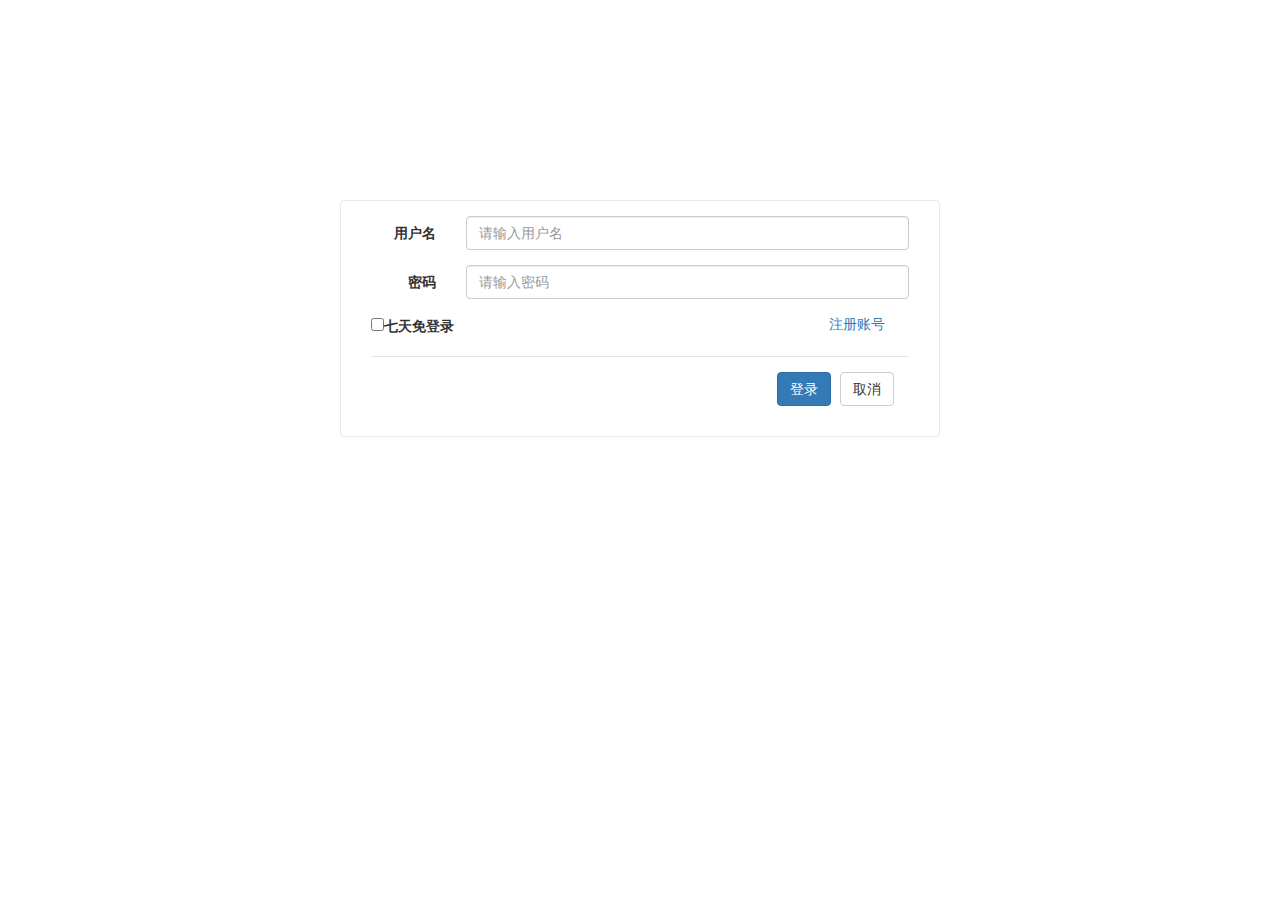
<file: html/login.html>
<!DOCTYPE html>
<html lang="en">
<head>
    <meta charset="UTF-8">
    <meta name="viewport" content="width=device-width, initial-scale=1.0">
    <meta http-equiv="X-UA-Compatible" content="ie=edge">
    <title>Cat&Dog商品网站登录页面</title>
    <link rel="stylesheet" href="../css/common.css">
    <link rel="stylesheet" href="../libs/bootstrap/css/bootstrap.min.css">
    <script src="../libs/jquery/jQuery v3.4.0.js"></script>
    <script src="../libs/tools.js"></script>
</head>
<body>
    <div class="container" id="login-resigner">
        <div class="modal-body">
            <form class="form-horizontal">
                <div class="form-group">
                    <label for="shop" class="col-sm-2 control-label">用户名</label>
                    <div class="col-sm-10">
                        <input type="text" class="form-control" id="userName" placeholder="请输入用户名">
                    </div>
                </div>
                <div class="form-group">
                    <label for="shopPrice" class="col-sm-2 control-label">密码</label>
                    <div class="col-sm-10">
                        <input type="password" class="form-control" id="pwd" placeholder="请输入密码">
                    </div>
                </div>
                <div class="form-group">
                    <label class="col-sm-10"><input type="checkbox" name="" id="checked">七天免登录</label>
                    <a href="./resigner.html">注册账号</a> 
                </div>
                <div class="modal-footer">
                    <button type="button" class="btn btn-primary" id="loginBtn">登录</button>
                    <button type="button" class="btn btn-default" data-dismiss="modal">取消</button>              
                </div>                          
            </form>
        </div>
    </div> 
    <script src="../js/login.js"></script>   
</body>
</html>
</file>
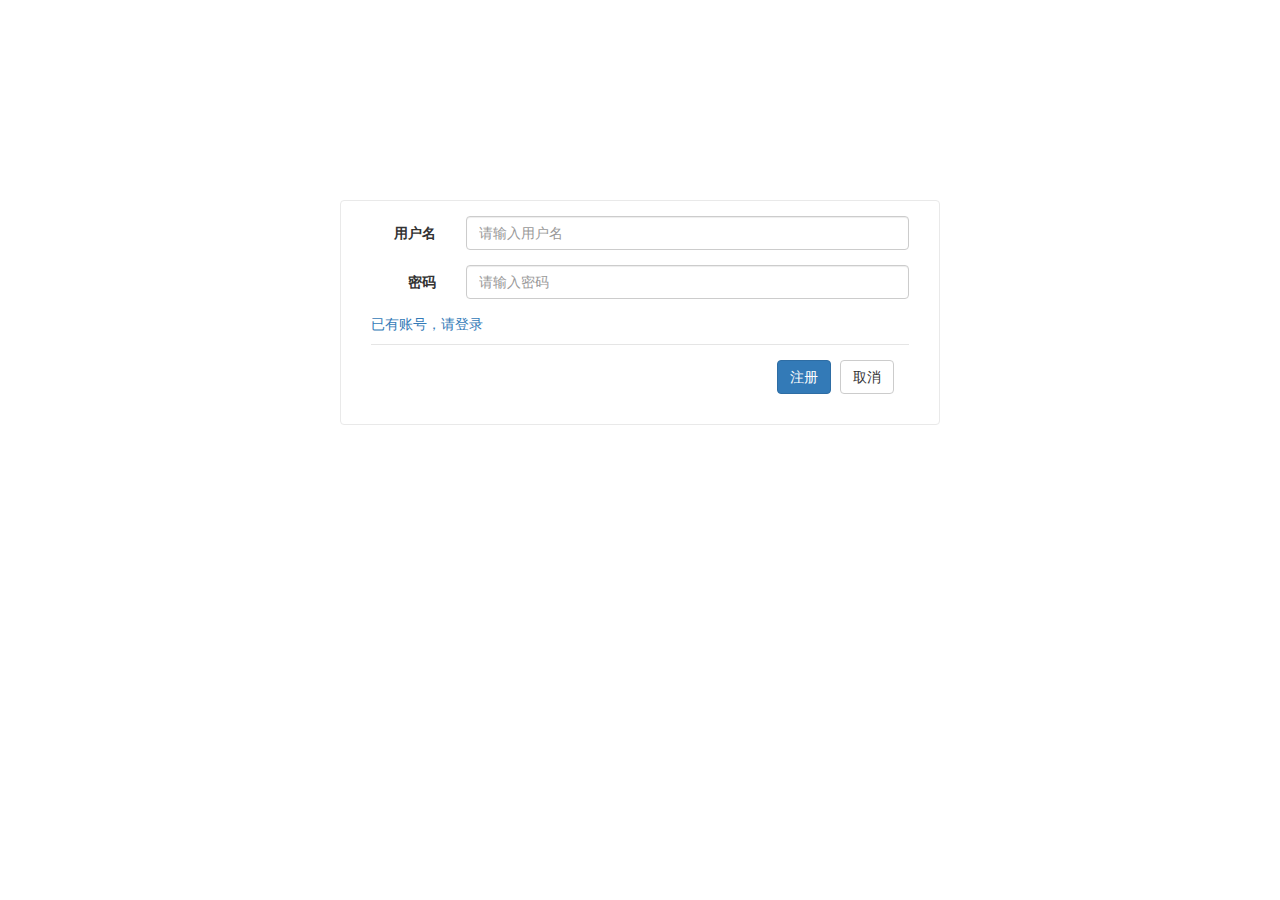
<file: html/resigner.html>
<!DOCTYPE html>
<html lang="en">
<head>
    <meta charset="UTF-8">
    <meta name="viewport" content="width=device-width, initial-scale=1.0">
    <meta http-equiv="X-UA-Compatible" content="ie=edge">
    <title>Cat&Dog商品网站注册页面</title>
    <link rel="stylesheet" href="../css/common.css">
    <link rel="stylesheet" href="../libs/bootstrap/css/bootstrap.min.css">
    <script src="../libs/jquery/jQuery v3.4.0.js"></script>
    <script src="../libs/tools.js"></script>
</head>
<body>
    <div class="container" id="login-resigner">
        <div class="modal-body">
            <form class="form-horizontal">
                <div class="form-group">
                    <label for="shop" class="col-sm-2 control-label">用户名</label>
                    <div class="col-sm-10">
                        <input type="text" class="form-control" id="userName" placeholder="请输入用户名">
                    </div>
                </div>
                <div class="form-group">
                    <label for="shopPrice" class="col-sm-2 control-label">密码</label>
                    <div class="col-sm-10">
                        <input type="password" class="form-control" id="pwd" placeholder="请输入密码">
                    </div>
                </div >
                <p>                   
                    <a href="./login.html">已有账号，请登录</a> 
                </p>
                <div class="modal-footer">
                    <button type="button" class="btn btn-primary" id="resignBtn">注册</button>
                    <button type="button" class="btn btn-default" data-dismiss="modal">取消</button>              
                </div>                          
            </form>
        </div>
    </div> 
    <script src="../js/resign.js"></script>
</body>
</html>
</file>
<file: css/common.css>
#login-resigner{
    width: 600px;
    margin-top: 200px; 
    border: 1px solid #e9e9e9;
    border-radius: 4px;
}
</file>
